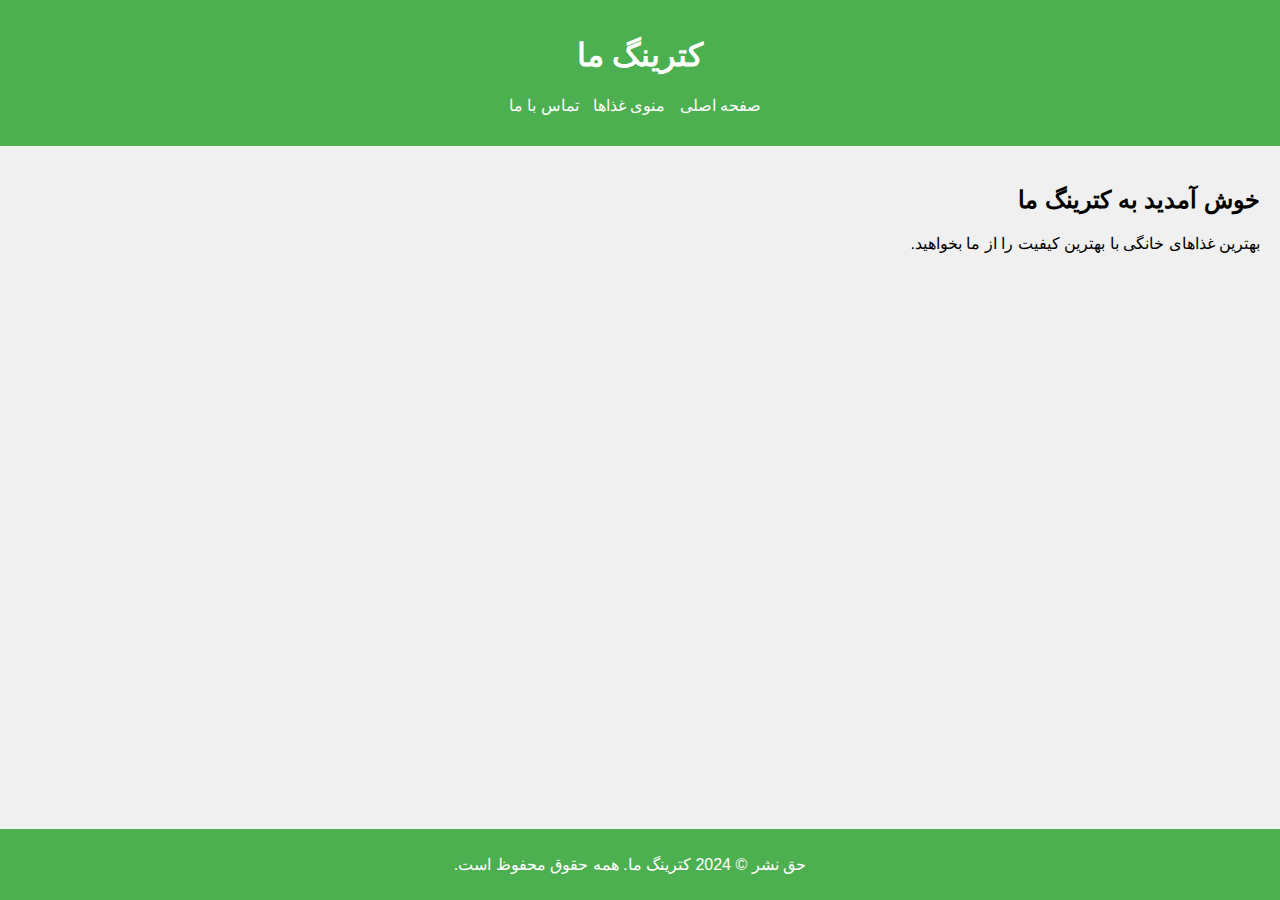
<file: index.html>
<!DOCTYPE html>
<html lang="fa">
<head>
    <meta charset="UTF-8">
    <meta name="viewport" content="width=device-width, initial-scale=1.0">
    <title>کترینگ ما</title>
    <link rel="stylesheet" href="styles.css">
</head>
<body>
    <header>
        <h1>کترینگ ما</h1>
        <nav>
            <ul>
                <li><a href="index.html">صفحه اصلی</a></li>
                <li><a href="menu.html">منوی غذاها</a></li>
                <li><a href="contact.html">تماس با ما</a></li>
            </ul>
        </nav>
    </header>

    <main>
        <section>
            <h2>خوش آمدید به کترینگ ما</h2>
            <p>بهترین غذاهای خانگی با بهترین کیفیت را از ما بخواهید.</p>
        </section>
    </main>

    <footer>
        <p>حق نشر &copy; 2024 کترینگ ما. همه حقوق محفوظ است.</p>
    </footer>
</body>
</html>
</file>
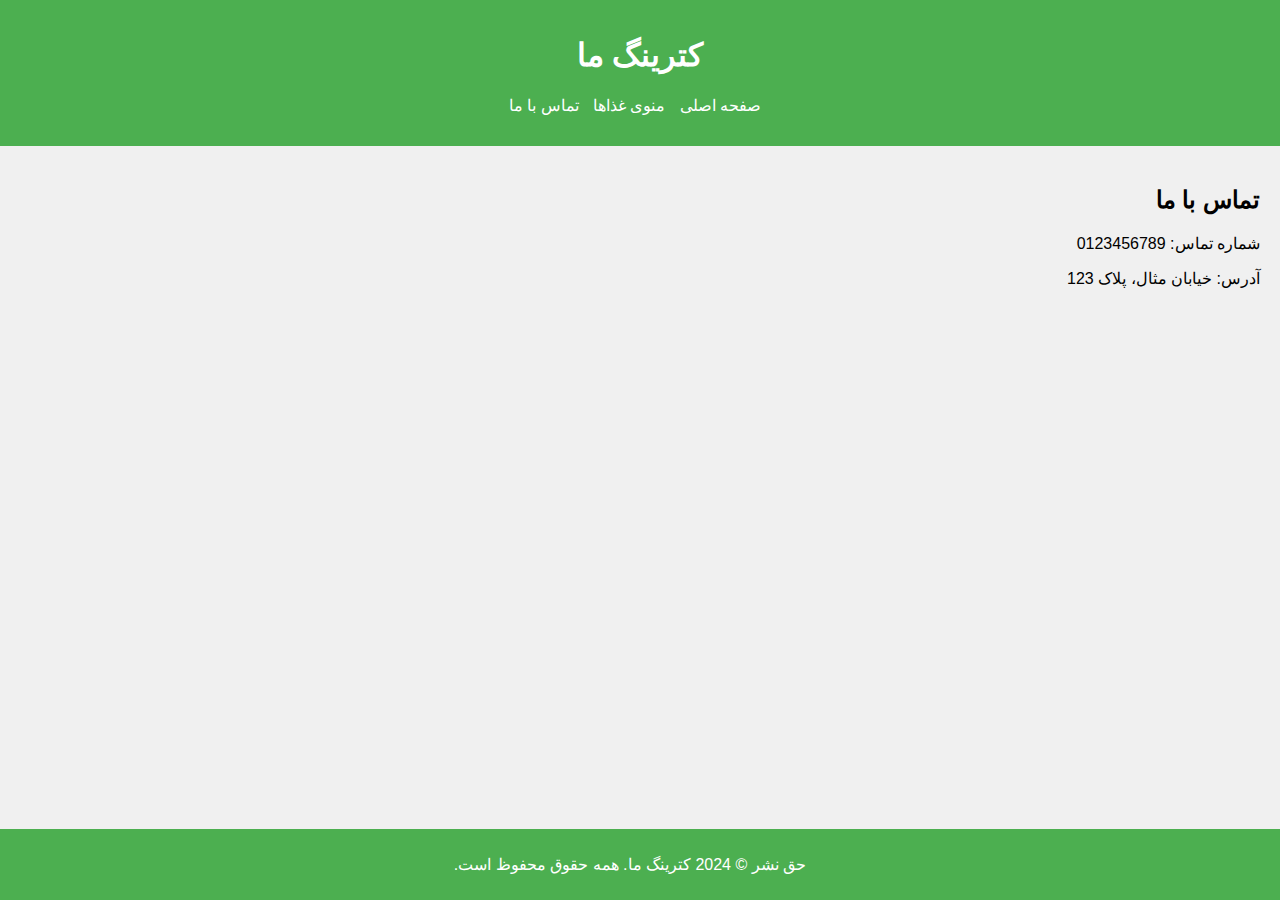
<file: contact.html>
<!DOCTYPE html>
<html lang="fa">
<head>
    <meta charset="UTF-8">
    <meta name="viewport" content="width=device-width, initial-scale=1.0">
    <title>تماس با ما</title>
    <link rel="stylesheet" href="styles.css">
</head>
<body>
    <header>
        <h1>کترینگ ما</h1>
        <nav>
            <ul>
                <li><a href="index.html">صفحه اصلی</a></li>
                <li><a href="menu.html">منوی غذاها</a></li>
                <li><a href="contact.html">تماس با ما</a></li>
            </ul>
        </nav>
    </header>

    <main>
        <section>
            <h2>تماس با ما</h2>
            <p>شماره تماس: 0123456789</p>
            <p>آدرس: خیابان مثال، پلاک 123</p>
        </section>
    </main>

    <footer>
        <p>حق نشر &copy; 2024 کترینگ ما. همه حقوق محفوظ است.</p>
    </footer>
</body>
</html>
</file>
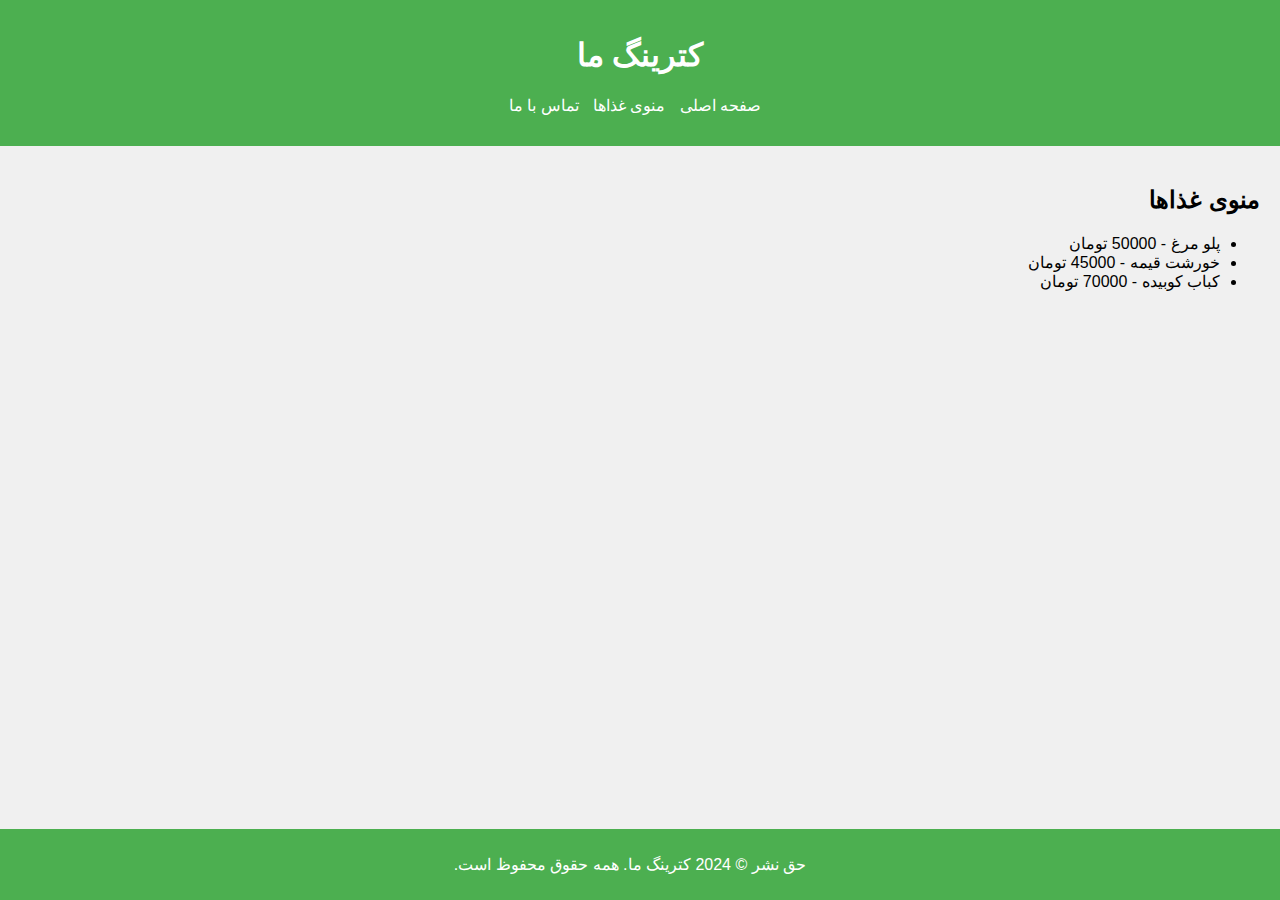
<file: menu.html>
<!DOCTYPE html>
<html lang="fa">
<head>
    <meta charset="UTF-8">
    <meta name="viewport" content="width=device-width, initial-scale=1.0">
    <title>منوی غذاها</title>
    <link rel="stylesheet" href="styles.css">
</head>
<body>
    <header>
        <h1>کترینگ ما</h1>
        <nav>
            <ul>
                <li><a href="index.html">صفحه اصلی</a></li>
                <li><a href="menu.html">منوی غذاها</a></li>
                <li><a href="contact.html">تماس با ما</a></li>
            </ul>
        </nav>
    </header>

    <main>
        <section>
            <h2>منوی غذاها</h2>
            <ul>
                <li>پلو مرغ - 50000 تومان</li>
                <li>خورشت قیمه - 45000 تومان</li>
                <li>کباب کوبیده - 70000 تومان</li>
            </ul>
        </section>
    </main>

    <footer>
        <p>حق نشر &copy; 2024 کترینگ ما. همه حقوق محفوظ است.</p>
    </footer>
</body>
</html>
</file>
<file: styles.css>
body {
    font-family: Arial, sans-serif;
    direction: rtl;
    text-align: right;
    background-color: #f0f0f0;
    margin: 0;
    padding: 0;
}

header {
    background-color: #4CAF50;
    color: white;
    padding: 15px;
    text-align: center;
}

nav ul {
    list-style-type: none;
    padding: 0;
}

nav ul li {
    display: inline;
    margin-right: 10px;
}

nav ul li a {
    color: white;
    text-decoration: none;
}

main {
    padding: 20px;
}

footer {
    background-color: #4CAF50;
    color: white;
    text-align: center;
    padding: 10px;
    position: fixed;
    width: 100%;
    bottom: 0;
}
</file>
